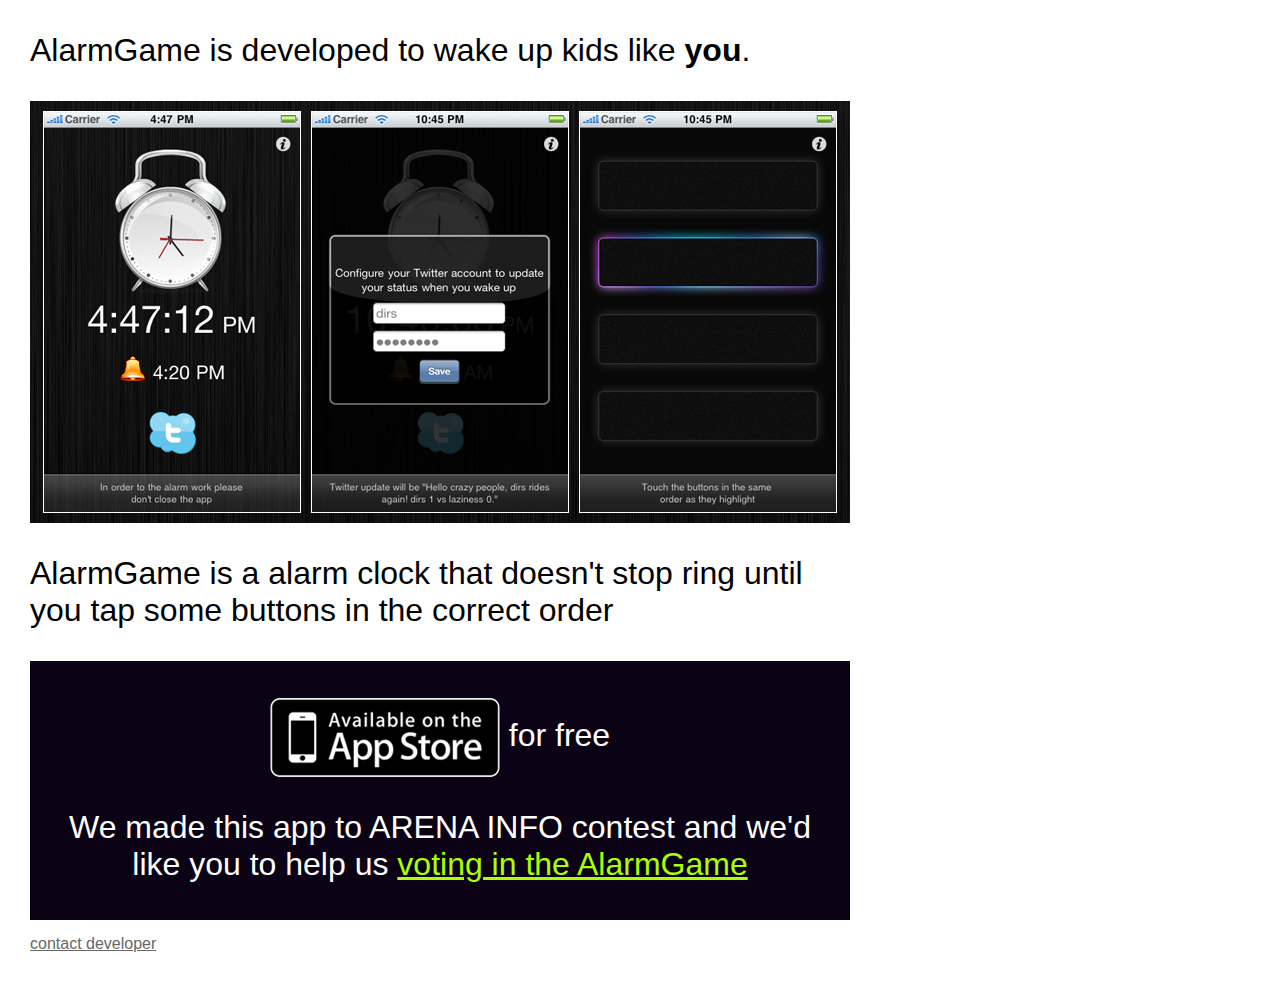
<file: alarmgame/index.html>
<?xml version="1.0" encoding="UTF-8"?>
<!DOCTYPE html PUBLIC "-//W3C//DTD XHTML 1.1//EN"
	"http://www.w3.org/TR/xhtml11/DTD/xhtml11.dtd">

<html xmlns="http://www.w3.org/1999/xhtml" xml:lang="en">
<head>
	<title>AlarmGame - wake up</title>
	<style type="text/css" media="screen">
		html {
			margin: 0;
			padding: 0;
			font-size: 2em;
			font-family: Helvetica, Arial;
		}
		body {
			margin: 0 0 0 30px;
			display: block;
			width: 820px;
		}
		img {
			border: none;
		}
		#images {
			margin: 30px 0 0;
			text-align: center;
			background: url(background.png) #000;
			padding: 10px;
			font-size: 0;
		}	
		#images img {
			border: 1px solid #fff;
			margin: 0 0 0 10px;
		}
		#text {
			margin: 30px 0;
		}
		#free-download {
			background: #0B0315;
			color: #fff;
			text-align: center;
			padding: 5px;
		}
		#free-download img {
			vertical-align: middle;
		}
		#free-download a {
			color: #aaff00;
		}
		#footer {
			padding-bottom: 30px;
		}
		#footer a {
			font-size: 0.5em;
			color: #686868;
			
		}
	</style>
	
</head>

<body>

	<div id="header">
		<p>
			AlarmGame is developed to wake up kids like <strong>you</strong>.
		</p>
	</div>
	
	<div id="images">
		<img src="IMG_0001.png" alt="Print 1" style="margin:0" />
		<img src="IMG_0003.png" alt="Print 2"/>
		<img src="IMG_0002.png" alt="Print 3"/>
	</div>
	
	<div id="text">
		<p>
			AlarmGame is a alarm clock that doesn't stop ring until<br/>you tap some buttons in the correct order
		</p>
	</div>
	
	<div id="free-download">
		<p>
			<a href="http://itunes.apple.com/WebObjects/MZStore.woa/wa/viewSoftware?id=325346913"><img src="app_store.gif" alt="Available on the App Store"/></a> for free
		</p>
		<p>
			We made this app to ARENA INFO contest and we'd<br/> like you to help us <a href="http://info.abril.com.br/arena/" target="_blank">voting in the AlarmGame</a>
		</p>
	</div>
	
	<div id="vote">
	</div>
	
	<div id="footer">
		<a href="mailto:dirceuu@gmail.com">contact developer</a>
	</div>

	<script type="text/javascript">
	var gaJsHost = (("https:" == document.location.protocol) ? "https://ssl." : "http://www.");
	document.write(unescape("%3Cscript src='" + gaJsHost + "google-analytics.com/ga.js' type='text/javascript'%3E%3C/script%3E"));
	</script>
	<script type="text/javascript">
	try {
	var pageTracker = _gat._getTracker("UA-1222247-23");
	pageTracker._trackPageview();
	} catch(err) {}</script>
	
</body>
</html>
</file>
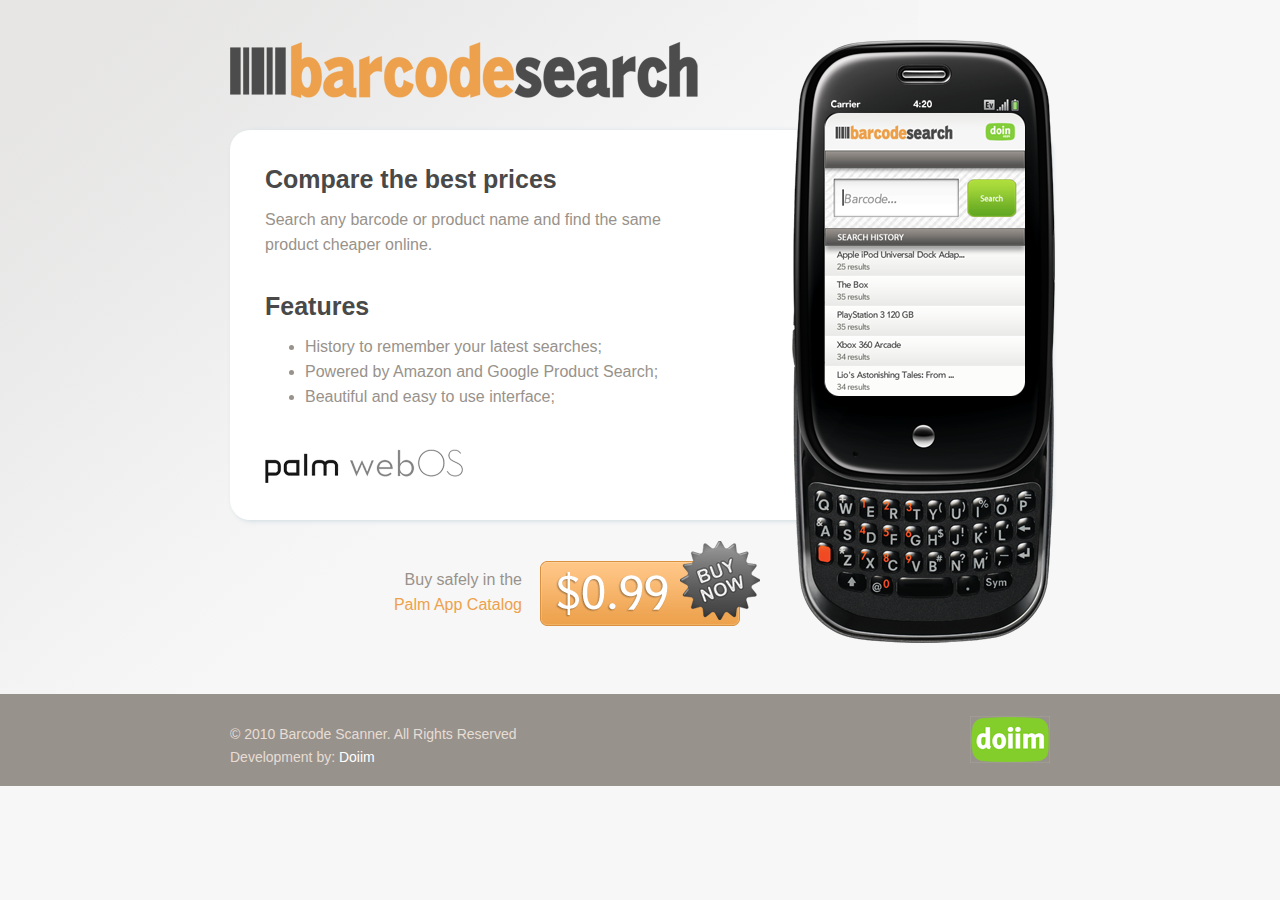
<file: barcodesearch/index.html>
<!DOCTYPE html PUBLIC "-//W3C//DTD XHTML 1.0 Strict//EN"
    "http://www.w3.org/TR/xhtml1/DTD/xhtml1-strict.dtd">
    
<html xmlns='http://www.w3.org/1999/xhtml' lang='en' xml:lang='en'>
    
<head>

    <meta http-equiv='content-type' content='text/html; charset=utf-8' />
    <link rel='shortcut icon' type='image/ico' href='img/favicon.ico' />

    <meta name='author' content='Doiim' />
    <meta name='copyright' content='© 2010 Doiim. All Rights Reserved' />
    
    <meta name='description' content='Search any barcode and find the same product cheaper online. You can search by barcode number or product name' />
    <meta name='keywords' content='Palm Pre, Shopping, WebOS, Barcode, Price, Compare best prices, Doin Apps' />
	
	<meta property="og:image" content="img/screen/screen01.png"/> 
	<link rel="img/screen/screen01.png" href="img/screen/screen01.png" />
	
    
    <title>Barcode Search</title>

    <link type='text/css' href='css/rescss.css' rel='stylesheet' media='screen' />
    <link type='text/css' href='css/styles.css' rel='stylesheet' media='screen' />

    <script type='text/javascript' src='../js/jquery-1.5.min.js'></script>
    <script type='text/javascript' src='../js/jquery-crossSlide.js'></script>

	<script type='text/javascript'>
	
	jQuery(document).ready(function(){
	
		/* Gallery */
		$('div#gallery').crossSlide({
			sleep: 3,
			fade: 1
		}, [
			{src: 'img/screen/screen01.png'},
			{src: 'img/screen/screen02.png'},
			{src: 'img/screen/screen03.png'}
		]);

		/* External Links */
		$('a[rel="external"]').attr('target','_blank');

	});

    </script>

</head>

<body>

    <div id="page">
    
    	<h1>Barcode Search</h1>
        
        <div id="palmPre"></div>
        <div id="gallery"></div>

        <div id="content">
        
            <div id="entry">
            
            	<h2>Compare the best prices</h2>
                <p>Search any barcode or product name and find the same product cheaper online.</p>
                
                <h2>Features</h2>

                <ul>
                  <li>History to remember your latest searches;</li>
                  <li>Powered by Amazon and Google Product Search;</li>
                  <li>Beautiful and easy to use interface;</li>
                </ul>

                <a rel="external" href="http://www.palm.com/us/products/phones/pre" title="Palm WebOS Official Website">
                  <img src="img/palm.png" alt="Palm WebOS" />
                </a>

            </div> <!-- /entry -->

        </div> <!-- /content -->

        <div id="buy">

            <a id="now" href="http://developer.palm.com/appredirect/?packageid=com.doin.barcodesearch" title="$0.99 - Buy Now!"></a>

            <p>
              Buy safely in the<br />
              <a href="http://developer.palm.com/appredirect/?packageid=com.doin.barcodesearch" title="Buy now in the Palm Store">Palm App Catalog</a>
            </p>

        </div> <!-- /buy -->

    </div> <!-- /page -->

    <div id="footer">

        <div id="footerInterno">

        	<p id="copyright">
              &copy; 2010 Barcode Scanner. All Rights Reserved<br />
              Development by: <a href="http://doiim.com" title="Doiim Official Website">Doiim</a>
            </p>

        	<p id="doinLogo">
              <a href="http://doiim.com" title="Doiim Official Website">
                <img src="img/doiim.png" alt="Doiim" />
              </a>
            </p>

        </div> <!-- /footerInterno -->

    </div> <!-- /footer -->

	<script type="text/javascript">

	  var _gaq = _gaq || [];
	  _gaq.push(['_setAccount', 'UA-20292853-1']);
	  _gaq.push(['_trackPageview']);

	  (function() {
	    var ga = document.createElement('script'); ga.type = 'text/javascript'; ga.async = true;
	    ga.src = ('https:' == document.location.protocol ? 'https://ssl' : 'http://www') + '.google-analytics.com/ga.js';
	    var s = document.getElementsByTagName('script')[0]; s.parentNode.insertBefore(ga, s);
	  })();

	</script>
	<script type="text/javascript">
	try {
	var pageTracker = _gat._getTracker("UA-1222247-23");
	pageTracker._trackPageview();
	} catch(err) {}</script>

</body>

</html>
</file>
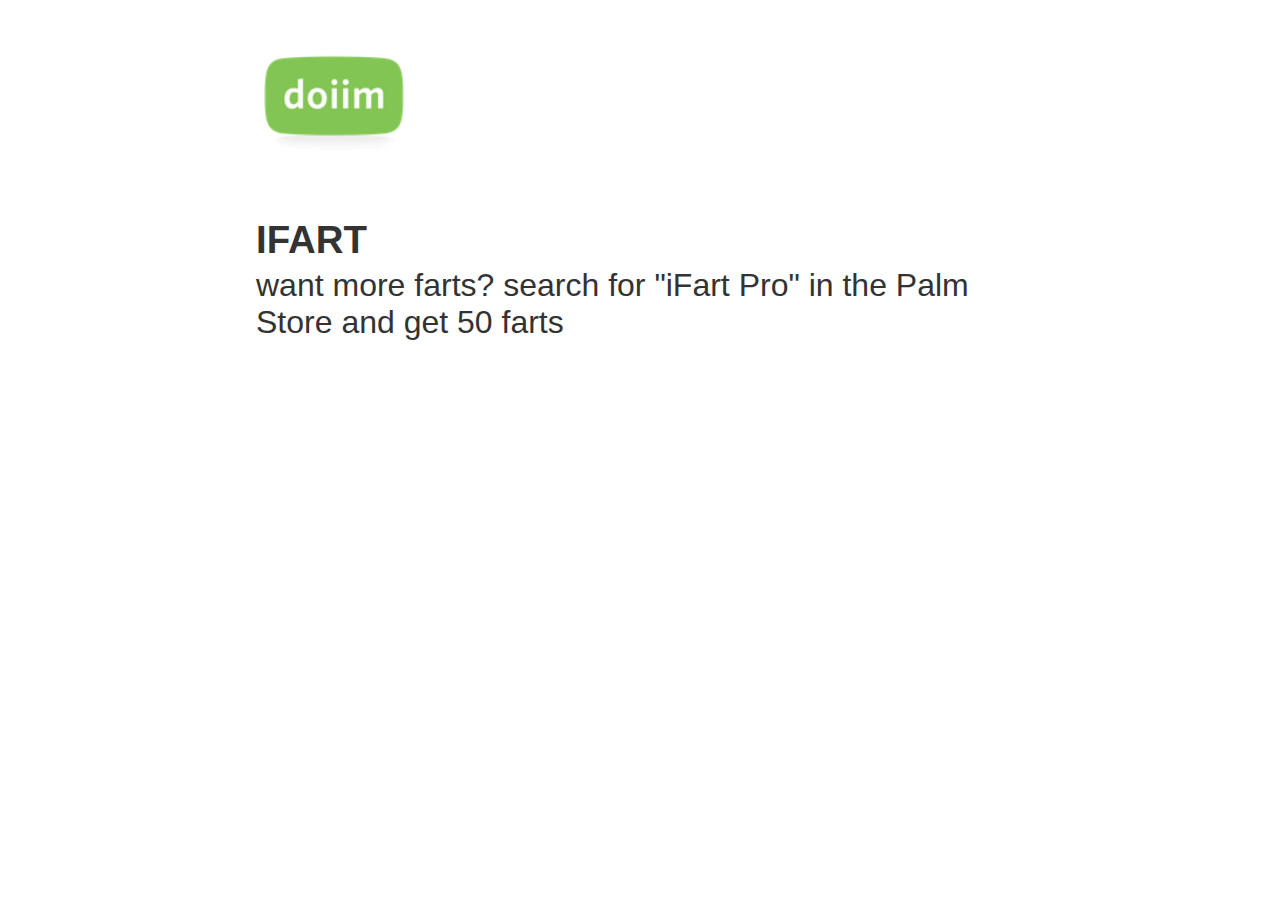
<file: ifart/index.html>
<!DOCTYPE html PUBLIC "-//W3C//DTD XHTML 1.0 Strict//EN"
	"http://www.w3.org/TR/xhtml1/DTD/xhtml1-strict.dtd">

<html xmlns="http://www.w3.org/1999/xhtml" xml:lang="en" lang="en">
<head>
	<meta http-equiv="Content-Type" content="text/html; charset=utf-8"/>

	<title>Doin Apps</title>
	<style type="text/css" media="screen">
		html {
			padding-bottom: 50px;
		}
		body {
			margin: 0 auto 20px;
			padding: 0;
			width: 60%;
			font-family:'Helvetica Neue', Arial, sans-serif;
			font-size: 2em;
			color: #333;
		}
		.desq {
			color: #83ce2b;
			font-weight: bold;
		}
		h1 {
			color: #83ce2b;
			font-size: 2em;
		}
		h2 {
			text-transform: uppercase;
			clear: both;
			font-size: 1.2em;
			margin-bottom: 5px;
		}
		p {
			margin-top: 5px;
		}
		a {
			color: #6699ff;
		}
		ul {
			margin: 0 20px 40px 0;
			padding: 0;
			list-style: none;
			font-size: 0.8em;
		}
		div.box {
			margin: 0 40px 0 0;
			float: left;
		}
	</style>
	<script type="text/javascript">
	var gaJsHost = (("https:" == document.location.protocol) ? "https://ssl." : "http://www.");
	document.write(unescape("%3Cscript src='" + gaJsHost + "google-analytics.com/ga.js' type='text/javascript'%3E%3C/script%3E"));
	</script>
	<script type="text/javascript">
	try {
	var pageTracker = _gat._getTracker("UA-1222247-23");
	pageTracker._trackPageview();
	} catch(err) {}</script>
	<script type="text/javascript">
		function externalLinks() {
			if (!document.getElementsByTagName) return;
			var anchors = document.getElementsByTagName("a");
			for (var i=0; i<anchors.length; i++) {
				var anchor = anchors[i];
				if (
				anchor.getAttribute("href") && ( 
				anchor.getAttribute("rel") == "external" || 
				anchor.getAttribute("rel") == "external nofollow" || 
				anchor.getAttribute("rel") == "nofollow external" )
				)
				anchor.target = "_blank";
			}
		}
		window.onload = function() {
			externalLinks();
		}
	</script>
</head>

<body>
	<h1>
		<a href="http://doinapps.com"><img src="../logo.png" alt="Doin Apps" height="117" /></a>
	</h1>
	
	<h2>iFart</h2>
	
	<p>want more farts? search for "iFart Pro" in the Palm Store and get 50 farts</p>

	<div class="widget">
		<script type="text/javascript">
			buzzvolume_url = 'http://doinapps.com';
			buzzvolume_style = 'compact';
			buzzvolume_source = 'doinapps';
		</script>
		<script type="text/javascript" src="http://buzzvolume.com/js/buzzwidget.js"></script>
	</div>

</body>
</html>
</file>
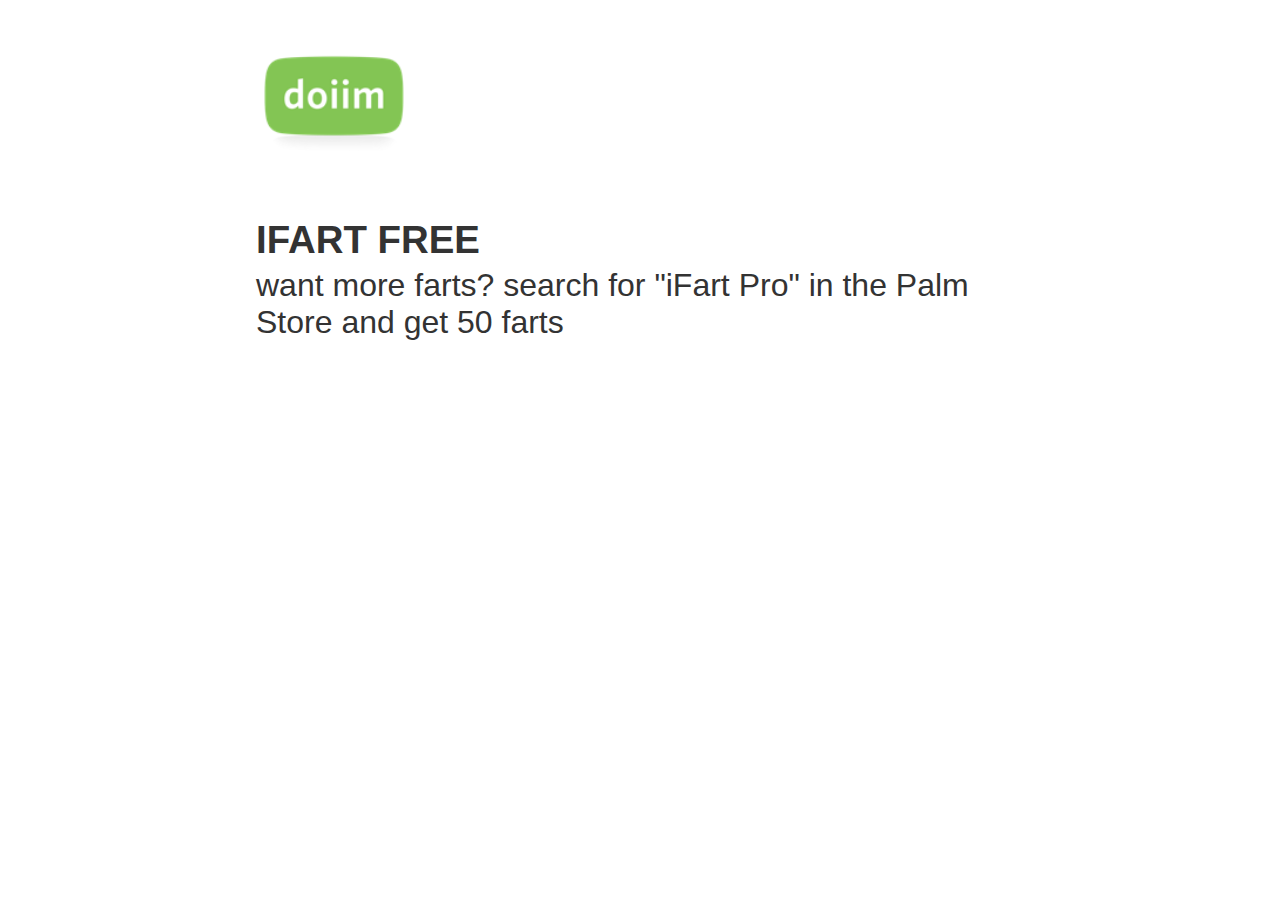
<file: ifartfree/index.html>
<!DOCTYPE html PUBLIC "-//W3C//DTD XHTML 1.0 Strict//EN"
	"http://www.w3.org/TR/xhtml1/DTD/xhtml1-strict.dtd">

<html xmlns="http://www.w3.org/1999/xhtml" xml:lang="en" lang="en">
<head>
	<meta http-equiv="Content-Type" content="text/html; charset=utf-8"/>

	<title>Doin Apps</title>
	<style type="text/css" media="screen">
		html {
			padding-bottom: 50px;
		}
		body {
			margin: 0 auto 20px;
			padding: 0;
			width: 60%;
			font-family:'Helvetica Neue', Arial, sans-serif;
			font-size: 2em;
			color: #333;
		}
		.desq {
			color: #83ce2b;
			font-weight: bold;
		}
		h1 {
			color: #83ce2b;
			font-size: 2em;
		}
		h2 {
			text-transform: uppercase;
			clear: both;
			font-size: 1.2em;
			margin-bottom: 5px;
		}
		p {
			margin-top: 5px;
		}
		img {
			border: 0;
		}
		a {
			color: #6699ff;
		}
		ul {
			margin: 0 20px 40px 0;
			padding: 0;
			list-style: none;
			font-size: 0.8em;
		}
		div.box {
			margin: 0 40px 0 0;
			float: left;
		}
	</style>
	<script type="text/javascript">
	var gaJsHost = (("https:" == document.location.protocol) ? "https://ssl." : "http://www.");
	document.write(unescape("%3Cscript src='" + gaJsHost + "google-analytics.com/ga.js' type='text/javascript'%3E%3C/script%3E"));
	</script>
	<script type="text/javascript">
	try {
	var pageTracker = _gat._getTracker("UA-1222247-23");
	pageTracker._trackPageview();
	} catch(err) {}</script>
	<script type="text/javascript">
		function externalLinks() {
			if (!document.getElementsByTagName) return;
			var anchors = document.getElementsByTagName("a");
			for (var i=0; i<anchors.length; i++) {
				var anchor = anchors[i];
				if (
				anchor.getAttribute("href") && ( 
				anchor.getAttribute("rel") == "external" || 
				anchor.getAttribute("rel") == "external nofollow" || 
				anchor.getAttribute("rel") == "nofollow external" )
				)
				anchor.target = "_blank";
			}
		}
		window.onload = function() {
			externalLinks();
		}
	</script>
</head>

<body>
	<h1>
		<a href="http://doinapps.com"><img src="../logo.png" alt="Doin Apps" height="117" /></a>
	</h1>
	
	<h2>iFart Free</h2>
	
	<p>want more farts? search for "iFart Pro" in the Palm Store and get 50 farts</p>

	<div class="widget">
		<script type="text/javascript">
			buzzvolume_url = 'http://doinapps.com';
			buzzvolume_style = 'compact';
			buzzvolume_source = 'doinapps';
		</script>
		<script type="text/javascript" src="http://buzzvolume.com/js/buzzwidget.js"></script>
	</div>

</body>
</html>
</file>
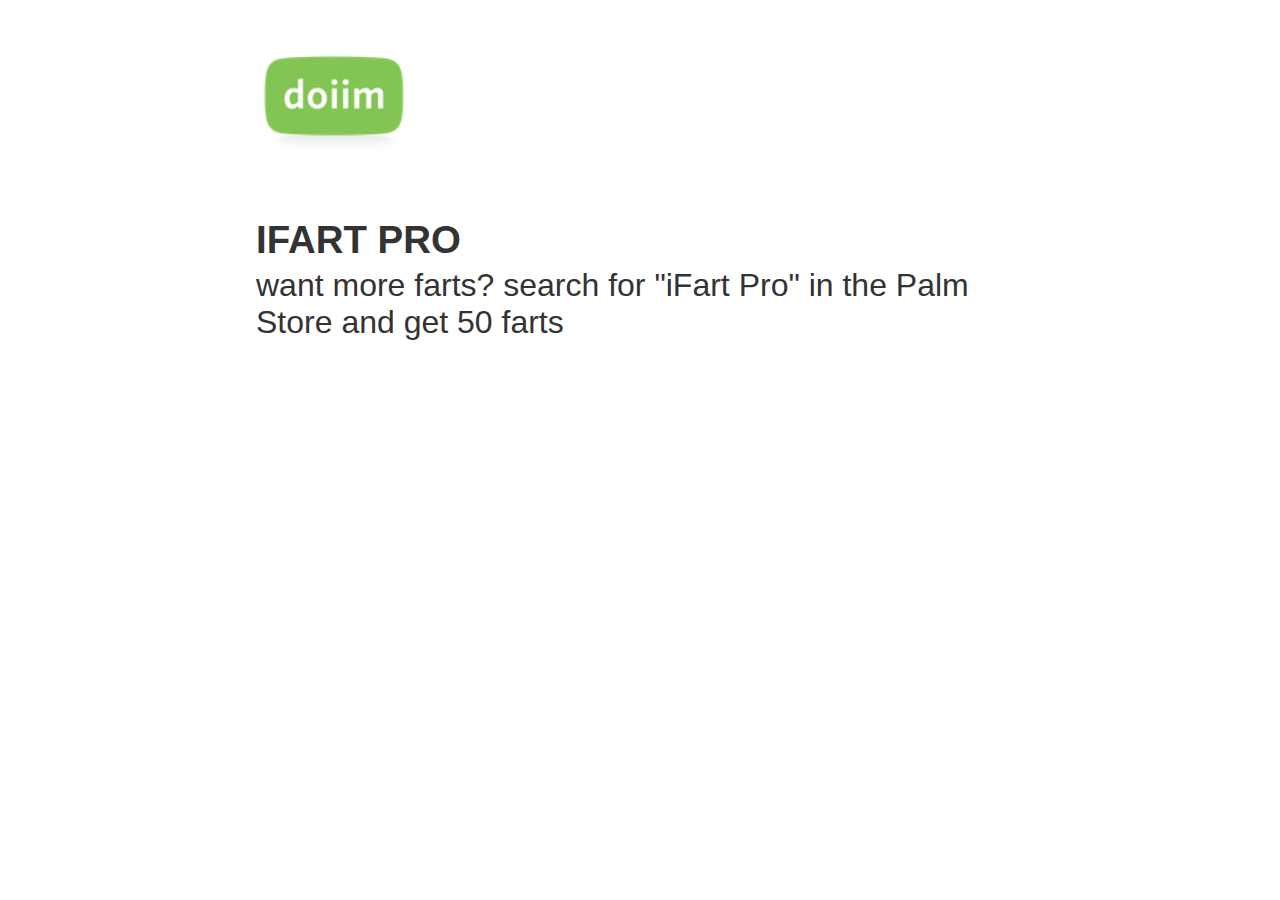
<file: ifartpro/index.html>
<!DOCTYPE html PUBLIC "-//W3C//DTD XHTML 1.0 Strict//EN"
	"http://www.w3.org/TR/xhtml1/DTD/xhtml1-strict.dtd">

<html xmlns="http://www.w3.org/1999/xhtml" xml:lang="en" lang="en">
<head>
	<meta http-equiv="Content-Type" content="text/html; charset=utf-8"/>

	<title>Doin Apps</title>
	<style type="text/css" media="screen">
		html {
			padding-bottom: 50px;
		}
		body {
			margin: 0 auto 20px;
			padding: 0;
			width: 60%;
			font-family:'Helvetica Neue', Arial, sans-serif;
			font-size: 2em;
			color: #333;
		}
		.desq {
			color: #83ce2b;
			font-weight: bold;
		}
		h1 {
			color: #83ce2b;
			font-size: 2em;
		}
		h2 {
			text-transform: uppercase;
			clear: both;
			font-size: 1.2em;
			margin-bottom: 5px;
		}
		p {
			margin-top: 5px;
		}
		a {
			color: #6699ff;
		}
		ul {
			margin: 0 20px 40px 0;
			padding: 0;
			list-style: none;
			font-size: 0.8em;
		}
		div.box {
			margin: 0 40px 0 0;
			float: left;
		}
	</style>
	<script type="text/javascript">
	var gaJsHost = (("https:" == document.location.protocol) ? "https://ssl." : "http://www.");
	document.write(unescape("%3Cscript src='" + gaJsHost + "google-analytics.com/ga.js' type='text/javascript'%3E%3C/script%3E"));
	</script>
	<script type="text/javascript">
	try {
	var pageTracker = _gat._getTracker("UA-1222247-23");
	pageTracker._trackPageview();
	} catch(err) {}</script>
	<script type="text/javascript">
		function externalLinks() {
			if (!document.getElementsByTagName) return;
			var anchors = document.getElementsByTagName("a");
			for (var i=0; i<anchors.length; i++) {
				var anchor = anchors[i];
				if (
				anchor.getAttribute("href") && ( 
				anchor.getAttribute("rel") == "external" || 
				anchor.getAttribute("rel") == "external nofollow" || 
				anchor.getAttribute("rel") == "nofollow external" )
				)
				anchor.target = "_blank";
			}
		}
		window.onload = function() {
			externalLinks();
		}
	</script>
</head>

<body>
	<h1>
		<a href="http://doinapps.com"><img src="../logo.png" alt="Doin Apps" height="117" /></a>
	</h1>
	
	<h2>iFart Pro</h2>
	
	<p>want more farts? search for "iFart Pro" in the Palm Store and get 50 farts</p>

	<div class="widget">
		<script type="text/javascript">
			buzzvolume_url = 'http://doinapps.com';
			buzzvolume_style = 'compact';
			buzzvolume_source = 'doinapps';
		</script>
		<script type="text/javascript" src="http://buzzvolume.com/js/buzzwidget.js"></script>
	</div>

</body>
</html>
</file>
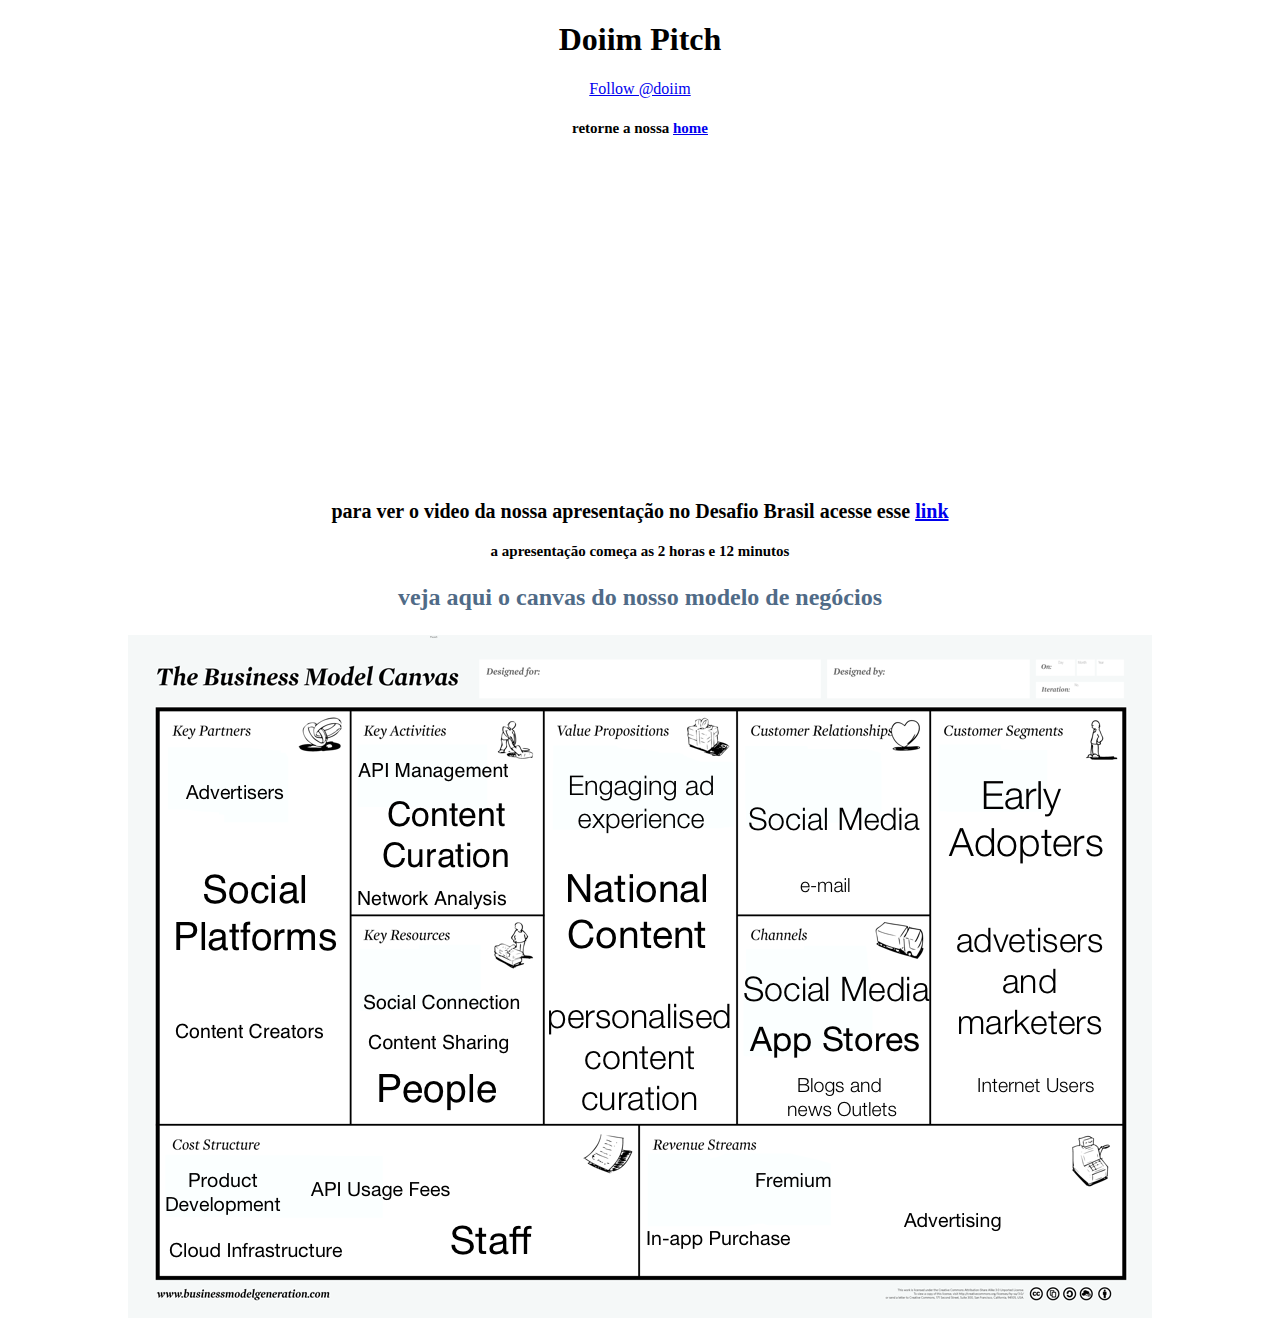
<file: investors/index.html>
<!DOCTYPE html PUBLIC "-//W3C//DTD HTML 4.01 Transitional//EN"
   "http://www.w3.org/TR/html4/loose.dtd">

<html lang="en">
<head>
	<meta http-equiv="Content-Type" content="text/html; charset=utf-8">
	<title>Doiim Investors</title>
	<meta name="generator" content="TextMate http://macromates.com/">
	<meta name="author" content="Gabriel Oliveira">
	<!-- Date: 2011-10-28 -->

<body>
	
	<div id="fb-root"></div>
	<script>(function(d, s, id) {
	  var js, fjs = d.getElementsByTagName(s)[0];
	  if (d.getElementById(id)) return;
	  js = d.createElement(s); js.id = id;
	  js.src = "//connect.facebook.net/en_US/all.js#xfbml=1";
	  fjs.parentNode.insertBefore(js, fjs);
	}(document, 'script', 'facebook-jssdk'));</script>

<center>	<h1> Doiim Pitch </h1>	<center>	
	
	<div class="fb-like" data-href="http://facebook.com/doiim" data-send="true" data-width="450" data-show-faces="true"></div>		
	
	
<a href="https://twitter.com/doiim" class="twitter-follow-button" data-show-count="false" data-size="large">Follow @doiim</a>
<script>!function(d,s,id){var js,fjs=d.getElementsByTagName(s)[0];if(!d.getElementById(id)){js=d.createElement(s);js.id=id;js.src="//platform.twitter.com/widgets.js";fjs.parentNode.insertBefore(js,fjs);}}(document,"script","twitter-wjs");</script>	

    <h5> <p style="font-size:15px;">retorne a nossa	<span><a href="http://doiim.com">home</a></span> <h2> <p>
			
	
<iframe width="560" height="315" src="http://www.youtube.com/embed/poociaDg-Mc" frameborder="0" allowfullscreen></iframe> 
	

    <h2> <p style="font-size:20px;"> para ver o video da nossa apresentação no Desafio Brasil acesse esse
	 	<span><a href="http://bit.ly/desafiobrasilc2i">link</a></span> 
		<p style="font-size:15px;"> a apresentação começa as 2 horas e 12 minutos <p>  
			<h2> 
			


    <h2> <p style="color:#506B87;"> veja aqui o canvas do nosso modelo de negócios <p> <h2>

<img src="Business Model Canvas.png" alt="Doiim Business Model Canvas"/>


	

</head>

</body>
</html>
</file>
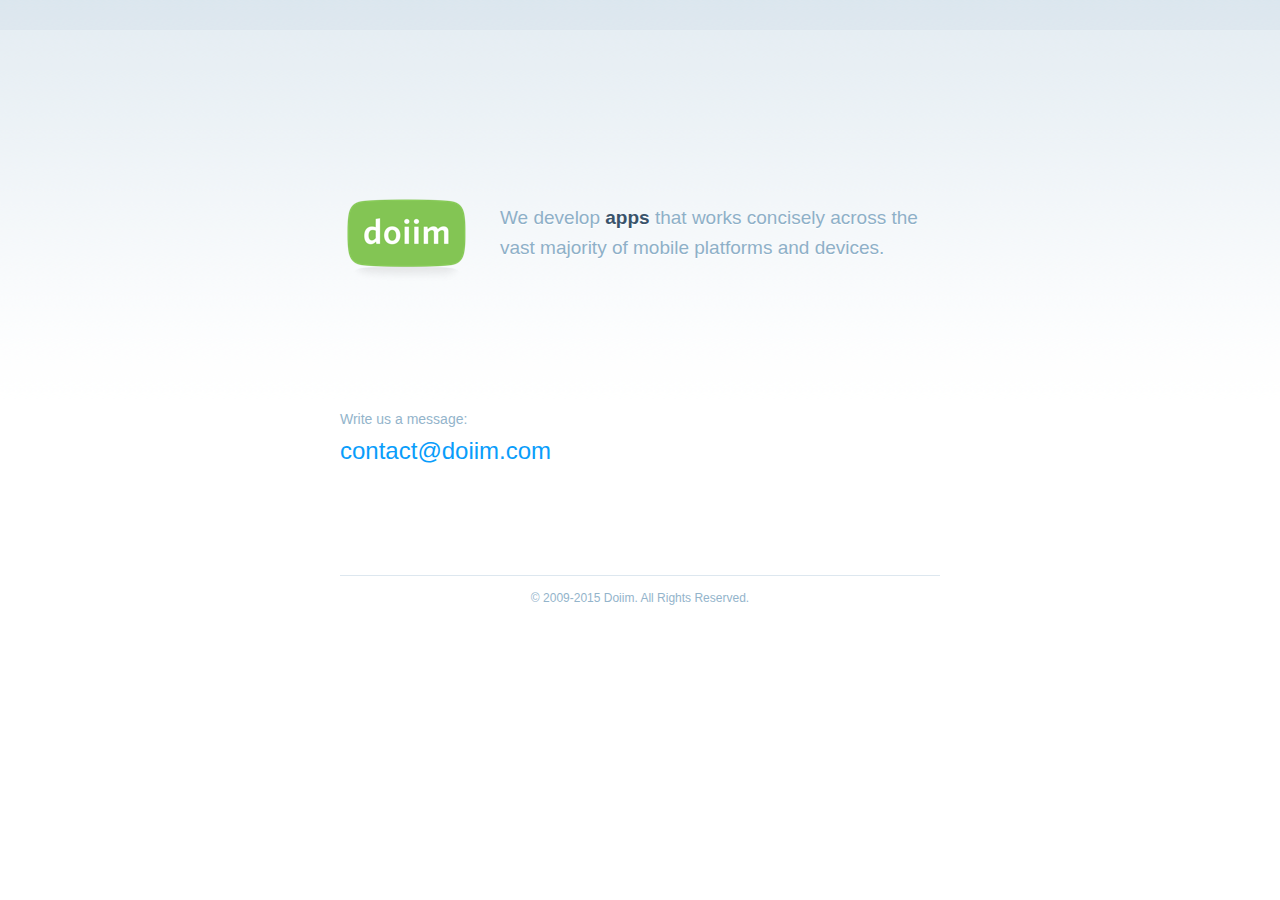
<file: old/index.html>
<!DOCTYPE html>
<html>
<head>
    <meta charset="utf-8">
    <meta name='author' content='Doiim' />
    <meta name='copyright' content='© 2009-2015 Doiim. All rights reserved' />
    <meta name='description' content='We develop apps that works concisely across the vast majority  of mobile platforms and devices.' />
    <meta name='keywords' content='Mobile, webOS, Palm, Android, Apple, iPhone, Application, App, Software, Doiim' />

	<link rel='shortcut icon' type='image/ico' href='images/favicon.ico' />
    <link type='text/css' href='css/style.css' rel='stylesheet' media='all' />

    <title>Doiim - We Develop Mobile Application Software</title>
</head>

<body>
	<div id="page">
		<div id="header">
			<h1><img src="images/logo.png" alt="Doiim Apps" /></h1>
			<p id="desc">We develop <em>apps</em> that works concisely across the vast majority  of mobile platforms and devices.</p>
		</div>

		<div id="contact">
			<h3>Write us a message:</h3>
			<a href="mailto:contact@doiim.com">contact@doiim.com</a>
		</div>

		<p id="footer">&copy; 2009-2015 Doiim. All Rights Reserved.</p>
	</div>

	<!-- Google Analytics -->
	<script type="text/javascript">
	  var _gaq = _gaq || [];
	  _gaq.push(['_setAccount', 'UA-20292853-1']);
	  _gaq.push(['_trackPageview']);

	  (function() {
	    var ga = document.createElement('script'); ga.type = 'text/javascript'; ga.async = true;
	    ga.src = ('https:' == document.location.protocol ? 'https://ssl' : 'http://www') + '.google-analytics.com/ga.js';
	    var s = document.getElementsByTagName('script')[0]; s.parentNode.insertBefore(ga, s);
	  })();
	</script>
	<script type="text/javascript">
		try {
		var pageTracker = _gat._getTracker("UA-1222247-23");
		pageTracker._trackPageview();
		} catch(err) {}
	</script>
</body>
</html>
</file>
<file: barcodesearch/css/rescss.css>
/*
	-------------------------------------------------------------------------

	 res.CSS 1.0.3
	 Creative Commons Licence

	 2009 Mikael Carrara (mikaelcarrara.com)
	 Version: 1.0.3 / 2009-01-11 23:34 (Dom, 11 Jan 2009)

	-------------------------------------------------------------------------
	*/


	/* Screen */

	body, h1, h2, h3, h4, h5, form, fieldset, table, hr, blockquote, del, 
	ins, dfn, small, code, pre, sup, sub, p, em, strong, abbr, acronym, q, cite, a, img, label {
	padding:0; margin:0; border:0;
	vertical-align:baseline; font-style:normal;
	}
	
	html {font-size:62.5%}
	
	h1 {font-size:2.2em}
	h2 {font-size:2.0em}
	h3 {font-size:1.8em}
	h4 {font-size:1.6em}
	h5 {font-size:1.4em}
	
	p {margin:12px 0 12px 0}
	
	label {cursor:pointer}
	table {border-collapse:collapse; border-spacing:0; text-align:left}
	
	em {font-style:italic}
	strong, b {font-weight:bold}
	abbr, acronym {cursor:help}

	img {border:none}
	hr {background-color:#5f5f5f; color:#5f5f5f; height:1px}

	code, pre {
	font:1.0em "Courier New", Courier, monospace;
	padding:5px 0 5px 20px;
	display:block;
	}
	
	del {text-decoration:line-through}
	ins, dfn {border-bottom:1px solid #5f5f5f}
	small, sup, sub {font-size:80%; color:#000}

	blockquote, q, cite {padding:5px 0 5px 20px;font-style:italic}
	blockquote p {font-style:italic}
	
	blockquote, q {quotes:"" ""}
	blockquote:before, blockquote:after, q:before, q:after {content:""}
	
	a, a:hover, a:active {cursor:pointer}
</file>
<file: barcodesearch/css/styles.css>
/*
	@mikaelcarrara
	http://www.mikaelcarrara.com
	*/

	body {
		background:#f7f7f7 url(../img/bg.jpg) top left no-repeat;
		font-family:Arial, Helvetica, sans-serif;
		font-size:16px; color:#98928b;
		line-height:18px;
	}

	a {text-decoration:none; color:#eda14c}
	a:hover {text-decoration:underline}

	h1 {
		width:500px; height:60px;
		background:url(../img/barcode.png);
		margin:40px 0 30px 0;
		text-indent:-9999px;
		float:left;
	}

	h2 {
		width:100%; height:auto;
		font-family:"Myriad Pro", sans-serif;
		margin:25px 0 15px 0;
		font-size:25px;
		color:#494949;
		float:left;
	}


	/* General */

	div#page {
		width:820px; height:auto;
		padding:0 40px 0 40px;
		position:relative;
		line-height:25px;
		margin:auto;
	}
	
	div#palmPre {
		width:263px; height:603px;
		background:url(../img/palmPre.png) center no-repeat;
		position:absolute;
		right:35px; top:40px;
		z-index:20;
	}
	
	div#gallery {
		width:200px; height:283px;
		position:absolute;
		right:65px; top:113px;
		z-index:10;
	}
	
	/* ---------------------- */
	
	div#content {
		box-shadow:2px 1px 5px #cedae0; 
		-moz-box-shadow:2px 1px 5px #cedae0;
		-webkit-box-shadow:2px 1px 5px #cedae0;
		-moz-border-radius:20px;
		-webkit-border-radius:20px;
		width:750px; height:auto;
		padding:0 35px 30px 35px;
		background:#fff;
		float:left;
	}
	
	div#entry {
		width:430px; height:auto;
	}
	
	div#entry ul {
		width:100%; height:auto;
		margin:0 0 40px 0;
		float:left;
	}
	
	/* ---------------------- */

	div#buy {
		margin:20px 290px 65px 0;
		text-align:right;
		float:right;
	}
	
	div#buy a#now {
		width:221px; height:86px;
		background:url(../img/buyNow.png);
		text-decoration:-9999px;
		outline:none;
		float:right;
	}
	
	div#buy a#now:hover {
		background-position:0 -86px;
	}
	
	div#buy p {
		width:200px; height:auto;
		padding:15px 17px 0 0;
		float:right;
	}
	

	/* Footer */

	div#footer {
		width:100%; height:auto;
		background:#98928c;
		padding:10px 0 5px 0;
		font-size:15px;
		color:#e7ddd4;
		float:left;
	}

	div#footer a {color:#fff}
	
	div#footerInterno {
		width:820px; height:auto;
		font-size:14px;
		margin:auto;
	}
	
	/* ---------------------- */
	
	p#copyright {
		width:500px; height:auto;
		padding:7px 0 0 0;
		line-height:23px;
		text-align:left;
		float:left;
	}
	
	p#doinLogo {
		width:200px; height:auto;
		text-align:right;
		float:right;
	}
</file>
<file: old/css/style.css>
body {
	background:#fff url(../images/bg.png) top repeat-x;
	font-family:'Helvetica Neue', Arial, sans-serif;
	text-shadow:#fff 0px 1px 0px;
	font-size:17px;
	color:#39536b;
}

div#page {
	width:600px; height:auto;
	padding:0 0 60px 0;
	margin:auto;
}

div#header {
	width:600px; height:auto;
	padding:180px 0 100px 0;
	font-size:19px;
	float:left;
}

h1 {
	width:130px; height:auto;
	margin:0 30px 0 0;
	color:#83ce2b;
	float:left;
}

h3 {
	font-size: 17px;
}

p#desc {
	width:440px; height:auto;
	padding:15px 0 0 0;
	line-height:30px;
	margin:0;
	color:#8eb0c8;
	float:left;
}

em {
	font-weight:bold;
	font-style:normal;
	color:#39536b;
}

a {
	color:#099dfb;
	text-decoration:none;
}
a:hover {
	color:#3da0df
}

h2 {
	width:600px; height:auto;
	margin:30px 0 5px 0;
	float:left;
}

p#footer {
	width:600px; height:auto;
	border-top:1px solid #dde7ef;
	padding:15px 0 40px 0;
	margin:30px 0 0 0;
	text-align:center;
	font-size:12px;
	color:#93b4cb;
	float:left;
}

#contact{
	float: left;
	margin-bottom: 80px;
}
#contact a {
	font-size: 24px;
}
#contact h3{
	color:#93b4cb;
	font-weight: normal;
	font-size: 14px;
	margin-bottom: 10px;
}
</file>
